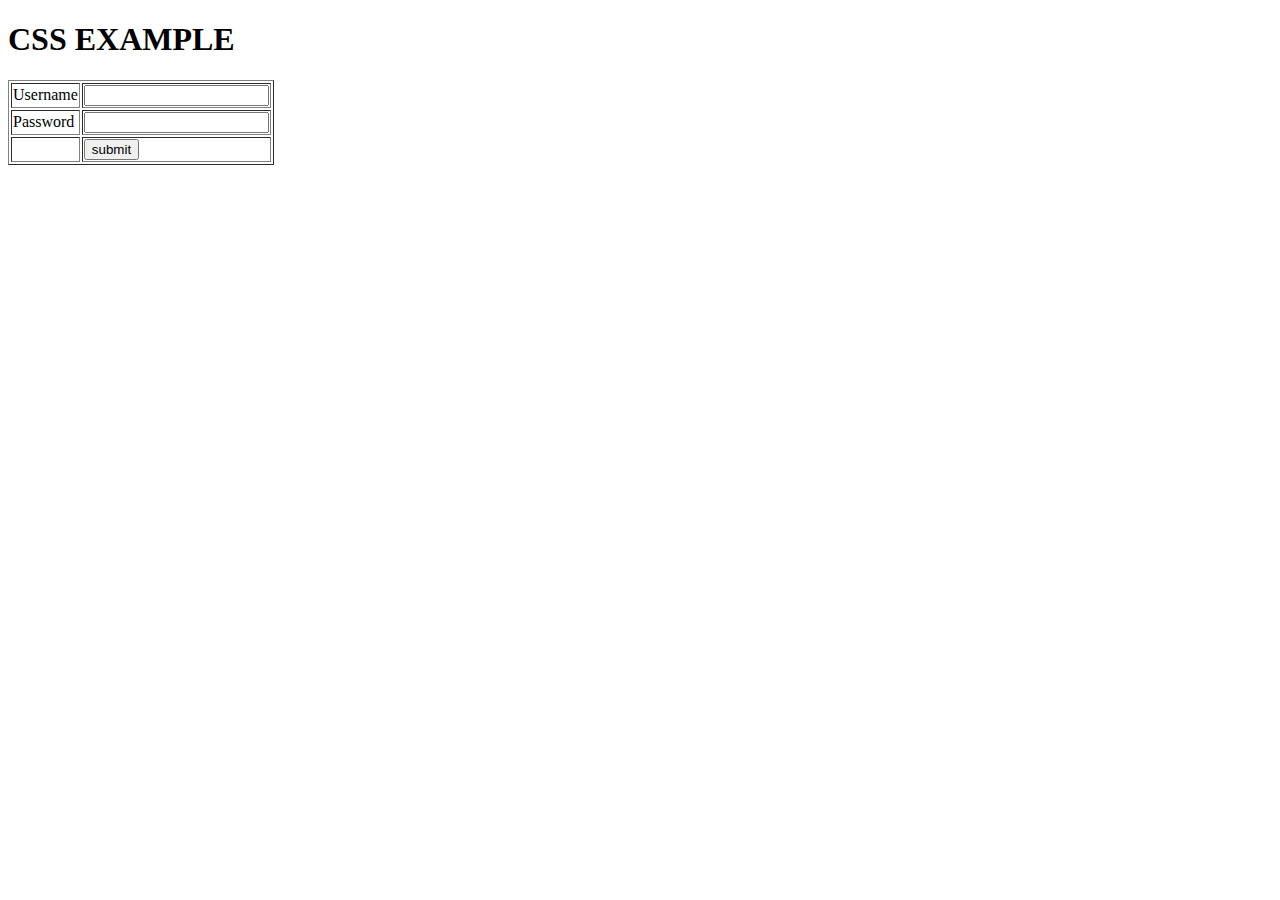
<file: css/index.html>
<!DOCTYPE html>
<html>
<head>
    <title>CSS Example</title>
</head>
<body>
        <h1>CSS EXAMPLE</h1>
        <form method="" action="" enctype="">
            <table border="1">
                <tr>
                    <td>Username</td>
                    <td><input type="text" name="" value="" /> </td>
                </tr>
                <tr>
                    <td>Password</td>
                    <td><input type="password" name="" value="" /> </td>
                </tr>
                <tr>
                    <td></td>
                    <td><input type="submit" name="" value="submit" /> </td>
                </tr>
            </table>                    
        </form>
</body> 
</html>
</file>
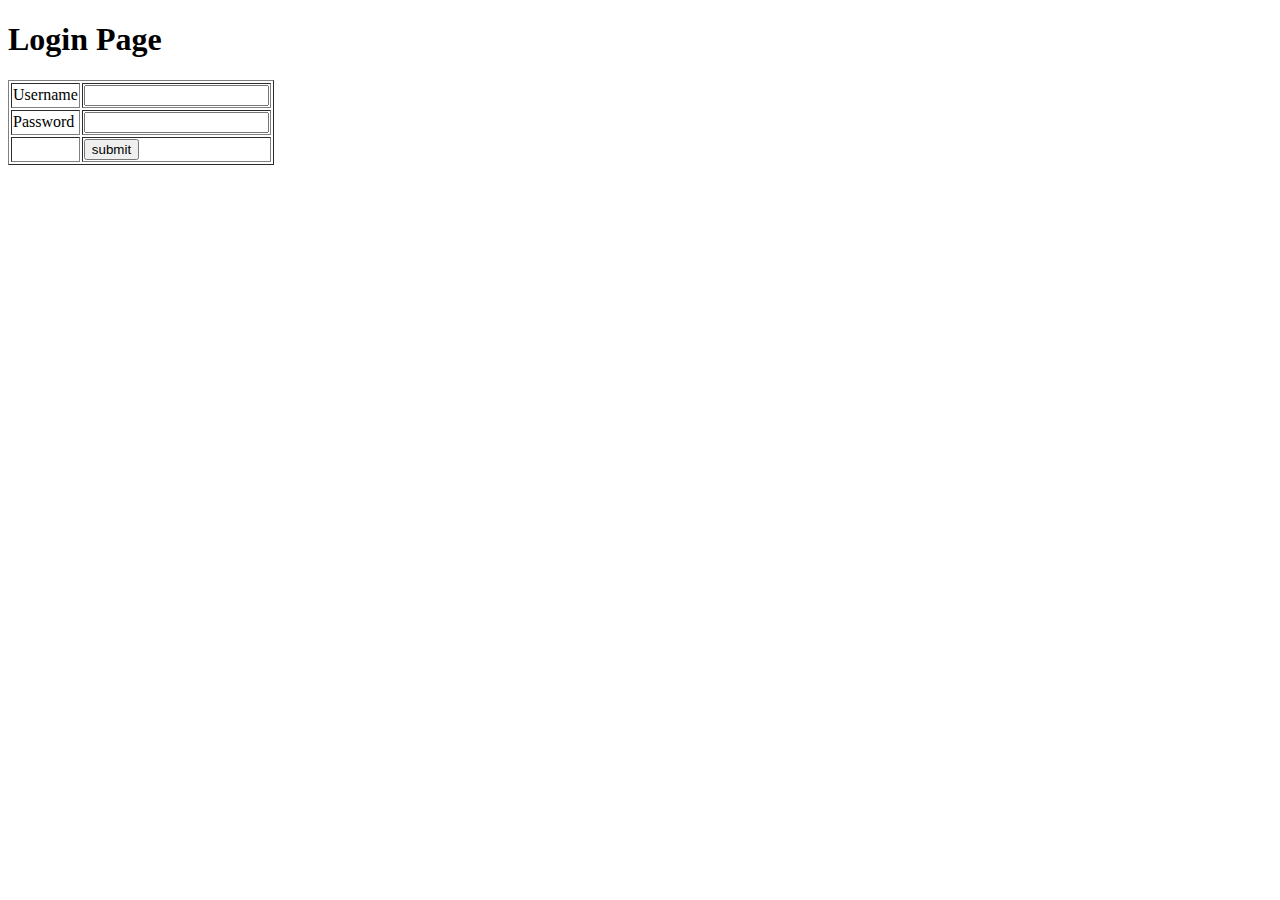
<file: html/index.html>
<!DOCTYPE html>
<html>
<head>
    <title>HTML Page</title>
</head>
<body>
        <h1>Login Page</h1>
        <form method="" action="" enctype="">
            <table border="1">
                <tr>
                    <td>Username</td>
                    <td><input type="text" name="" value="" /> </td>
                </tr>
                <tr>
                    <td>Password</td>
                    <td><input type="password" name="" value="" /> </td>
                </tr>
                <tr>
                    <td></td>
                    <td><input type="submit" name="" value="submit" /> </td>
                </tr>
            </table>                    
        </form>
</body> 
</html>
</file>
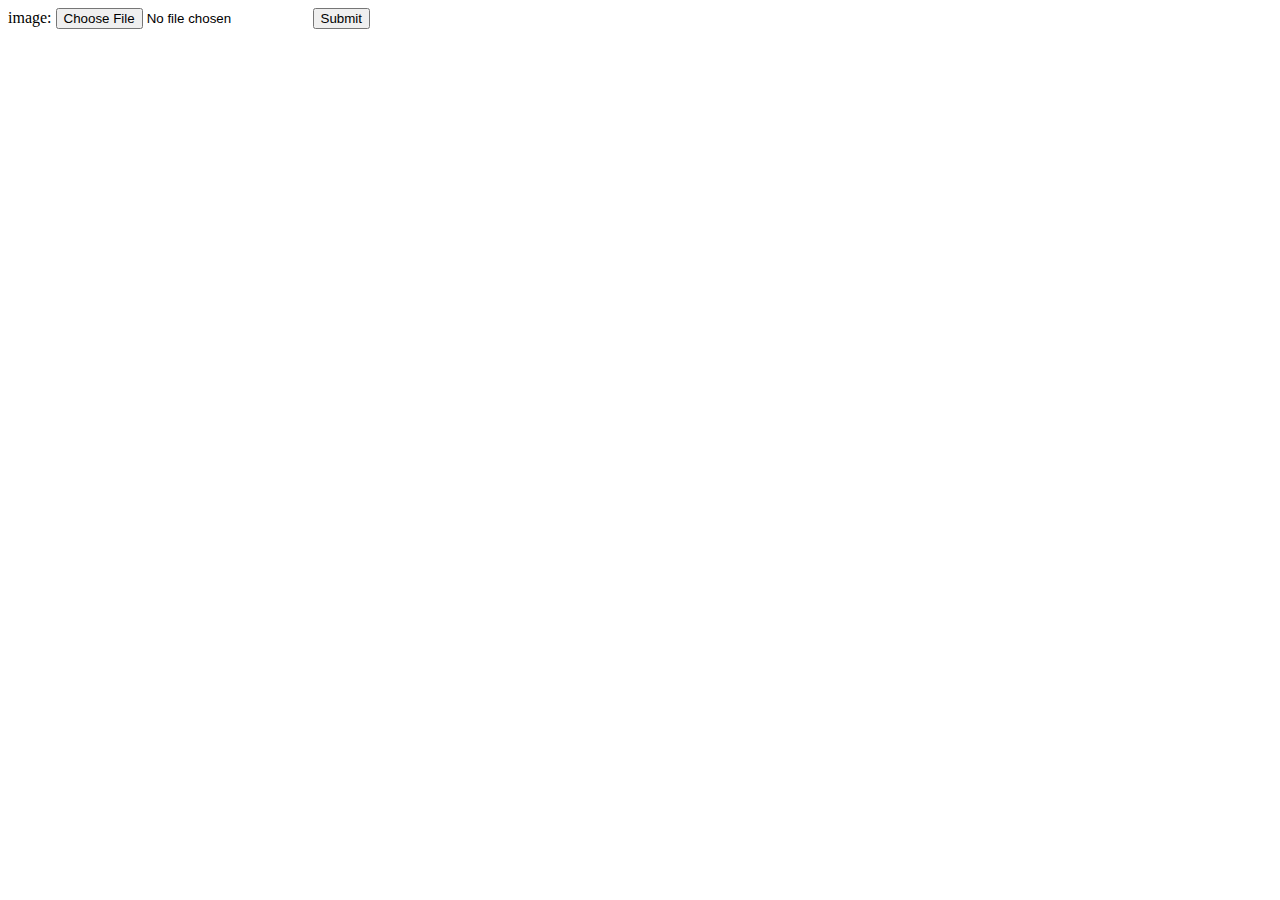
<file: file/upload.html>
<!DOCTYPE html>
<html lang="en">
<head>
    <meta charset="UTF-8">
    <meta name="viewport" content="width=device-width, initial-scale=1.0">
    <title>File Upload</title>
</head>
<body>
    <form method="post" action="file.php" enctype="multipart/form-data">
        image: <input type="file" name="myfile" value="" />
        <input type="submit" name="submit" value="Submit" />

    </form>
</body>
</html>
</file>
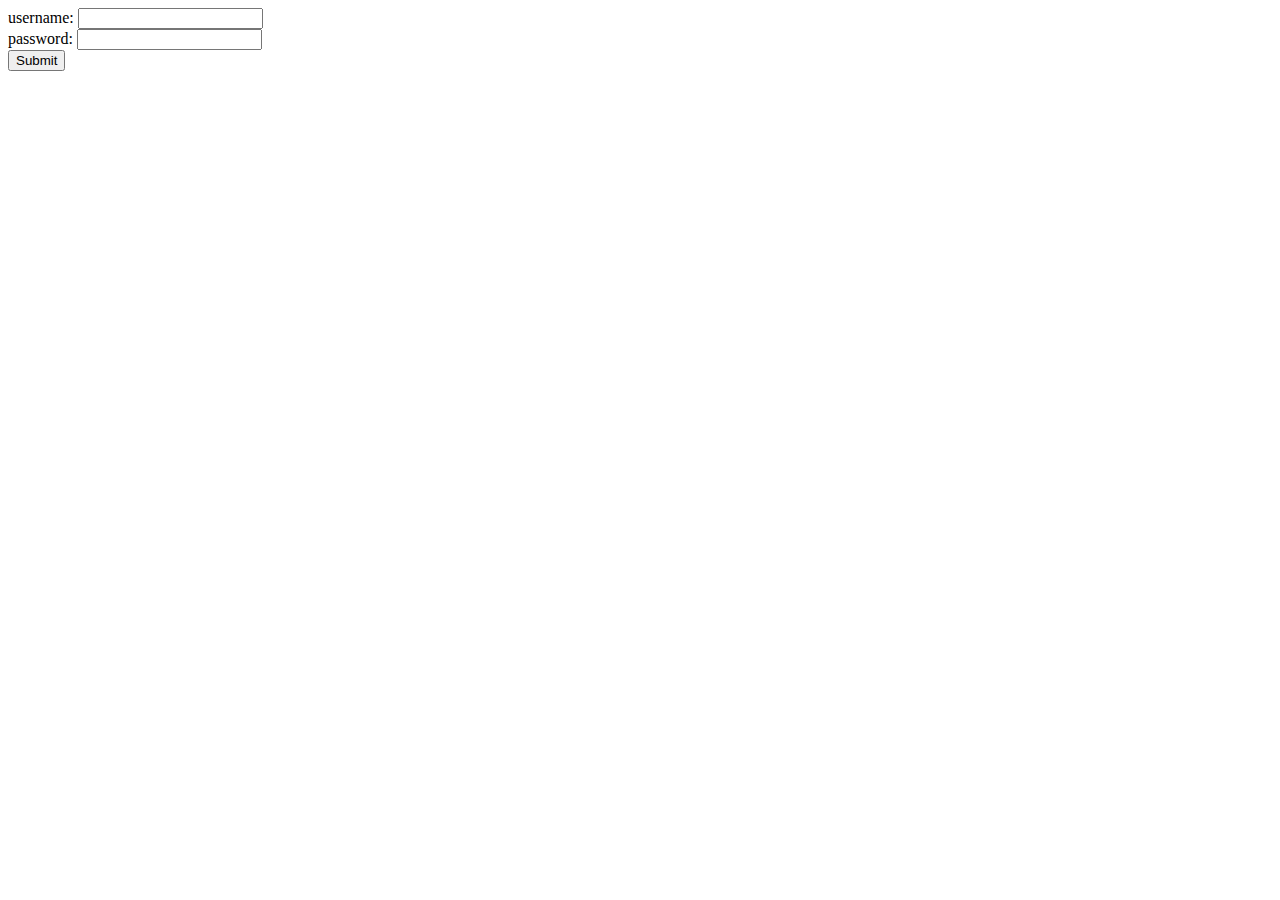
<file: form/form.html>
<!DOCTYPE html>
<html lang="en">
<head>
    <meta charset="UTF-8">
    <meta name="viewport" content="width=device-width, initial-scale=1.0">
    <title>Login</title>
</head>
<body>
    <form method="post" action="abc.php" enctype="multipart/form-data">
        username: <input type="text" name="username" value=""/> <br>
        password: <input type="password" name="password" value=""/> <br>
                <input type="submit" name="submit" value="Submit"/>
    </form>
</body>
</html>
</file>
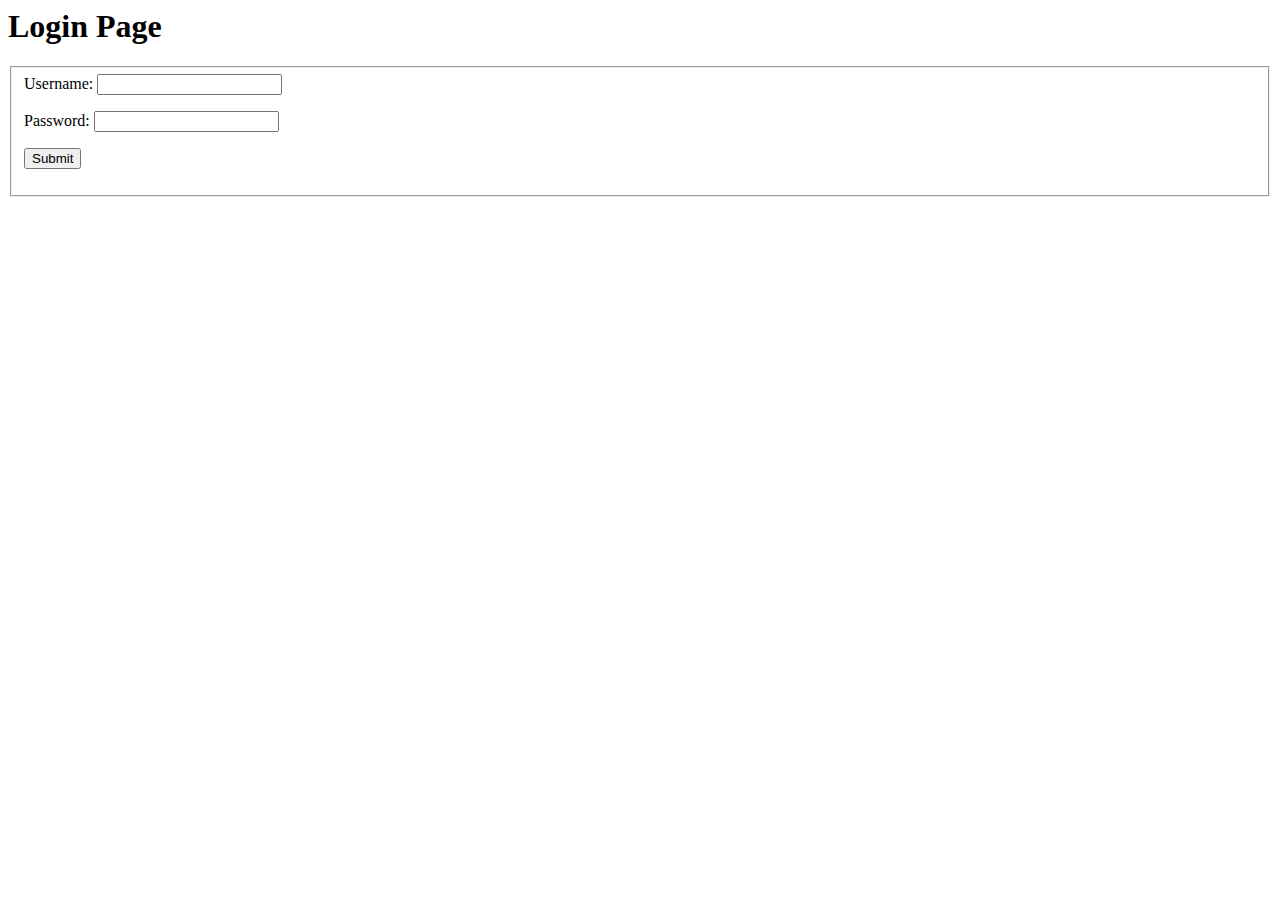
<file: js/formVal.html>
<html>
<head>
    <title>JS Example</title>
</head>
<body>
        <h1>Login Page</h1>
        <form method="post" action="abc.html" enctype="multipart/form-data" onsubmit="return loginCheck()">
            <fieldset>
            Username:   <input type="text" name="username" value="" id="username" onblur="checkUsername()" >
                        <p id="uError"></p>
            Password:   <input type="password" name="password" value="" id="password" onblur="checkPassword()" >
                        <p id="pError"></p>
                        <input type="submit" name="" value="Submit">
                        <p id="success"></p>
            </fieldset>
        </form>

        <script>
            //name = "alamin";
            //var name = "alamin";
            let name = "alamin";
            let cgpa = 4.00;
            let id = 1234;
            //let email = "alamin@aiub.edu";
            let std = [1, 'alamin', 3.5, 'alamin@aiub.edu'];
            let email = std[3];

            function abc(a=0, b=0){
                return a+b;
            }
            abc();
            let f1 = function(a, b){
                return a+b;
            }
            f1();
            let f2 = (a,b)=>a+b;

            for(let a=0; a<10; a++){

            }

            // if("10" == 10){

            // }else if(){
                
            // }else{

            // }

            //console.log('testing form JS');
            //alert('test');
            //document.write('test from JS');

            let username = "";
            let password = "";
            let uError = document.getElementById('uError');
            let pError = document.getElementById('pError');

            function checkUsername(){
                username = document.getElementById('username').value;
                if(username == ""){
                    uError.innerHTML = "please type username first!"
                    uError.style.color = 'red';     
                }else{
                    uError.innerHTML = "";
                }
            }

            function checkPassword(){
                password = document.getElementById('password').value;
                if(password == ""){
                    pError.innerHTML = "please type password first!"
                    pError.style.color = 'red';
                }else{
                    pError.innerHTML = "";
                }
            }

            function loginCheck(){
                if(username != "" && password != ""){
                    if(username == password){
                        alert('valid user!')
                        return true;
                    }else{
                        //alert('invalid user!');
                        let successMsg = document.getElementById('success');
                        successMsg.innerHTML = "please type valid username or password!";
                        successMsg.style.color = 'red';
                        
                        return false
                    }
                }else{
                    checkPassword();
                    checkUsername();
                    return false;
                }

            }

            function change(){
                let username = document.getElementById('username').value;
                if(username == ""){
                    document.getElementById('msg').innerHTML = "please type username first!";
                    document.getElementById('msg').style.color = 'red';
                }else{
                    let head = document.getElementsByTagName('h1')[0];
                    head.innerHTML = username;
                    document.getElementById('msg').innerHTML = "";
                }
                
            }

</script>
</body>
</html>
</file>
